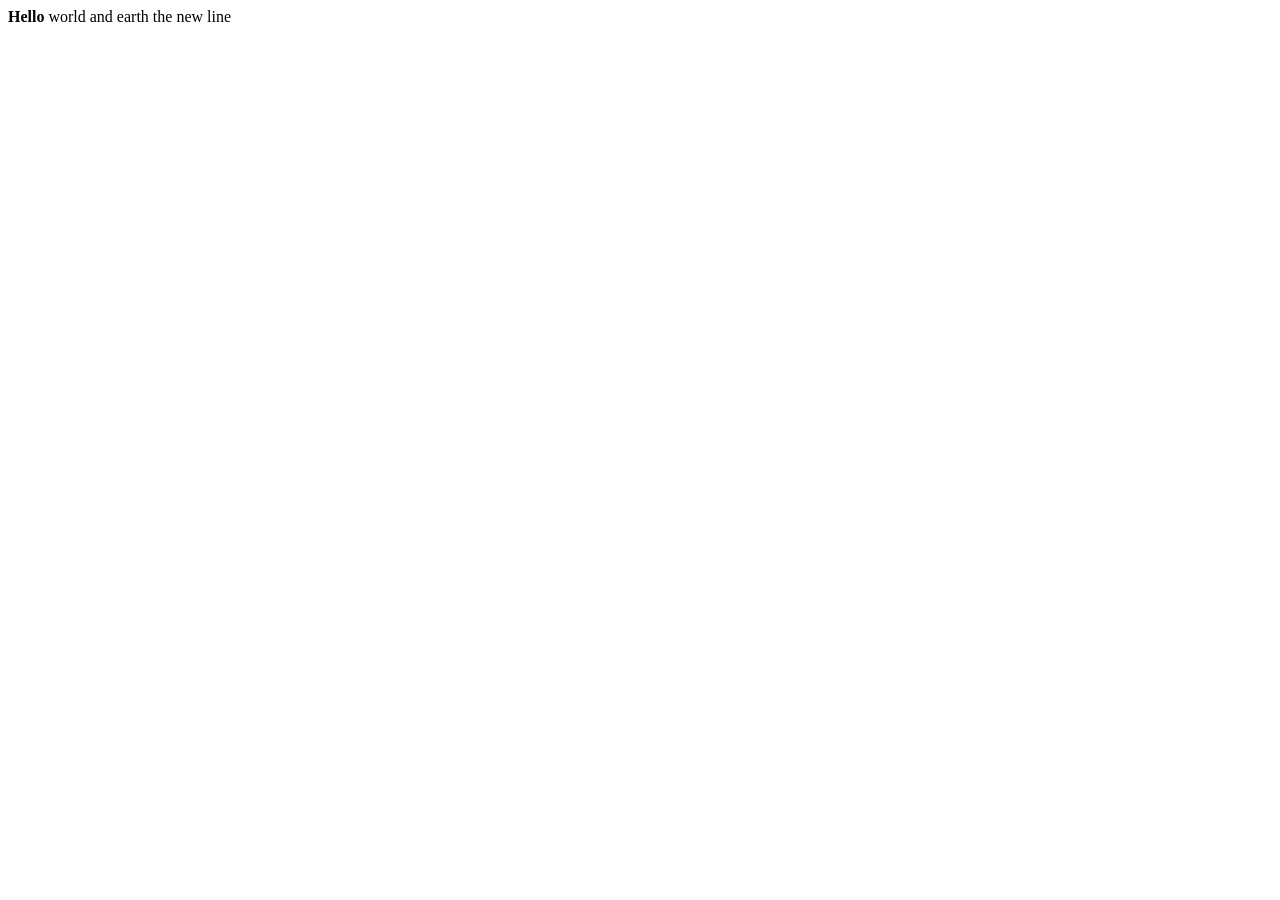
<file: index.html>
<!DOCTYPE html>
<html lang="en">
<head>
    <meta charset="UTF-8">
    <meta name="viewport" content="width=device-width, initial-scale=1.0">
    <title>Document</title>
</head>
<body>
    <b>Hello</b> world and earth
    the new line
</body>
</html>
</file>
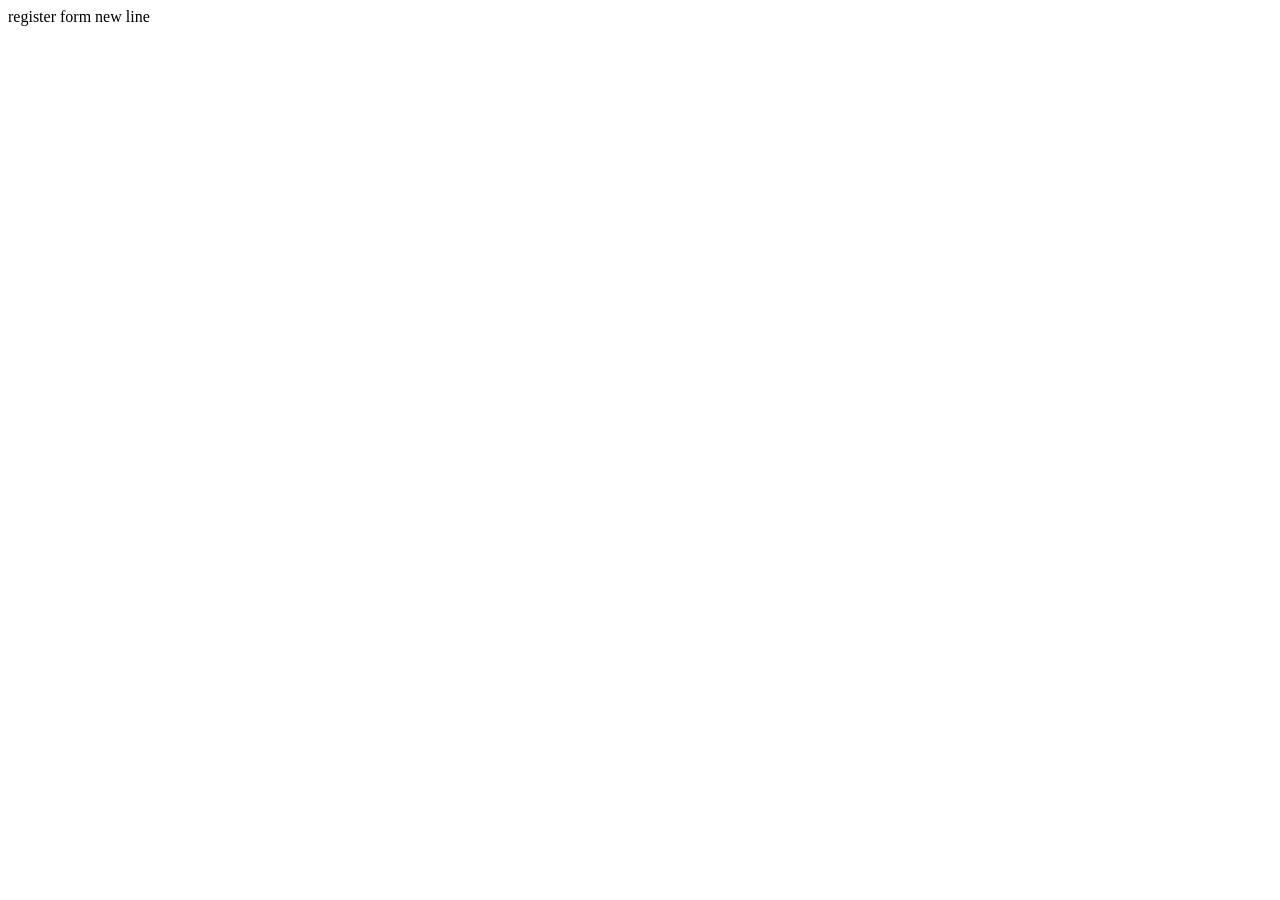
<file: register.html>
<!DOCTYPE html>
<html lang="en">
<head>
    <meta charset="UTF-8">
    <meta name="viewport" content="width=device-width, initial-scale=1.0">
    <title>Document</title>
</head>
<body>
    <div>
        register form
        new line
    </div> 
</body>
</html>
</file>
